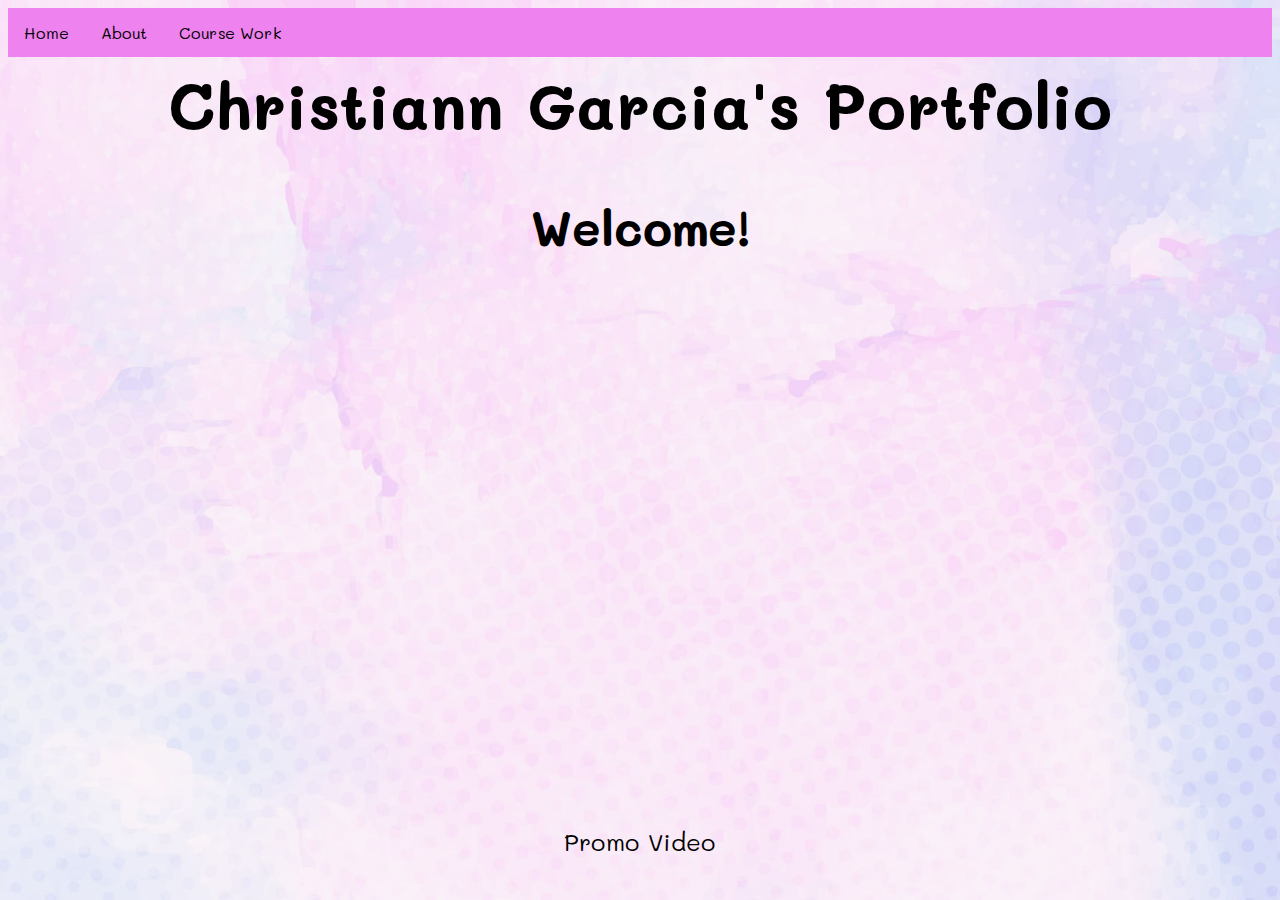
<file: index.html>
<!DOCTYPE html>
<html>
<head>
     <link rel="stylesheet" type="text/css" href="css/style.css">
</head>
<body>

    
        <nav>
        </div>
            <ul>
                <li><a href="index.html">Home</a></li>
                <li><a href="about.html">About</a></li>
                <li></li>
                <li class="dropdown">
                        <a href="javascript:void(0)" class="dropbtn">Course Work</a>
                        <div class="dropdown-content">
                        <a href="resume.html">EME 6207</a>
                        <a href="resume2.html">EME 6055</a>
                        <a href="EDF6284.html">EDF 6284</a>
                        </div>
                      </li>
                    </ul>    
                         
            </ul>
            
        </nav>
        <div id="the_id">
        <link href="https://fonts.googleapis.com/css?family=Mali" rel="stylesheet">
        <h1> <center>Christiann Garcia's Portfolio</h1></center>

        
            
    </div>
    <body>
            <script language="javascript" type="text/javascript">
           var user_input = prompt("Do you LOVE technology?","");
                 if(user_input.toLowerCase() == "yes")
          {
              alert("This is the site for you!");
          } else
          {
              alert("This is not the site for you!");
          }
    
          
            </script>
    
    
        </body>
    
<h2>Welcome! </h2>
  
<div align="center">  
        <iframe width="800" height="500" src="https://www.youtube.com/embed/6y1Vd5pwZFI" frameborder="0" allow="accelerometer; autoplay; encrypted-media; gyroscope; picture-in-picture" allowfullscreen></iframe>
        <p>Promo Video</p>
</div>

  

<header>

</header>
<footer>
</footer>




</body>
</html>
</file>
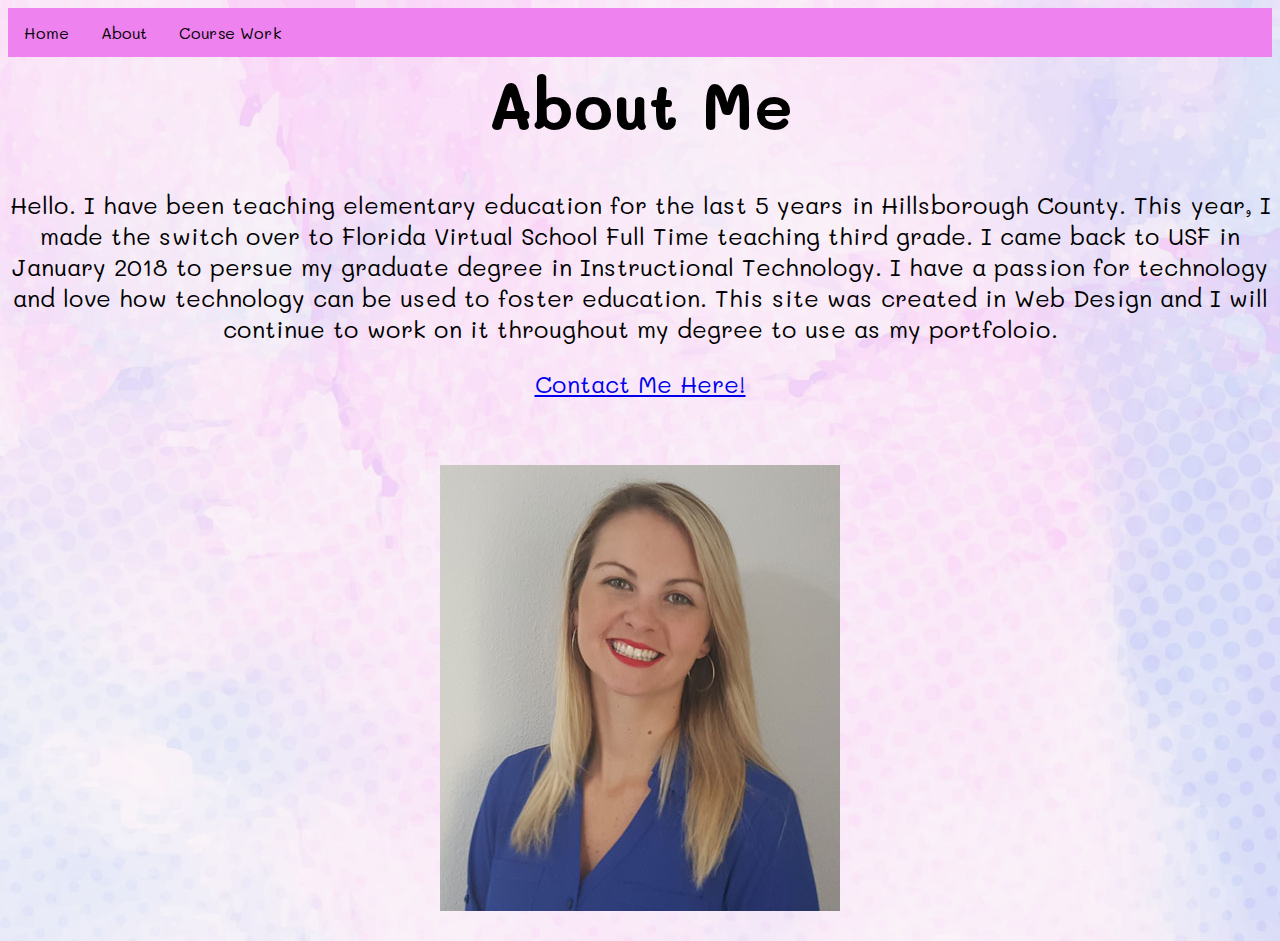
<file: about.html>
<!DOCTYPE html>
<html>
<head>
     <link rel="stylesheet" type="text/css" href="css/style.css">
</head>
<body>

    
        <nav>
            </div>
            <ul>
                <li><a href="index.html">Home</a></li>
                <li><a href="about.html">About</a></li>
                <li></li>
                <li class="dropdown">
                        <a href="javascript:void(0)" class="dropbtn">Course Work</a>
                        <div class="dropdown-content">
                        <a href="resume.html">EME 6207</a>
                        <a href="resume2.html">EME 6055</a>
                        <a href="EDF6284.html">EDF 6284</a>
                        </div>
                      </li>
                    </ul> 
        
        
                
            </ul>
        </nav>
        <div id="the_id">
        <link href="https://fonts.googleapis.com/css?family=Mali" rel="stylesheet">
        <h1> <center>About Me</h1></center>
            
    </div>

  

<p>Hello. I have been teaching elementary education for the last 5 years in Hillsborough County.
     This year, I made the switch over to Florida Virtual School Full Time teaching third grade. 
   I came back to USF in January 2018 to persue my graduate degree in Instructional Technology. 
     I have a passion for technology and love how technology can be used to foster education. 
     This site was created in Web Design and I will continue to work on it throughout my degree to use as my portfoloio.</p>
    
     <p> 
            
            <a href="mailto:Garcia.Christiann@Gmail.Com?Subject=Hello%20again" target="_top">Contact Me Here!</a>
            </p> 

            <br>
     <p><img src="images/headshot.jpg"> </p>

    
     <header>

</header>
<footer>
</footer>




</body>
</html>
</file>
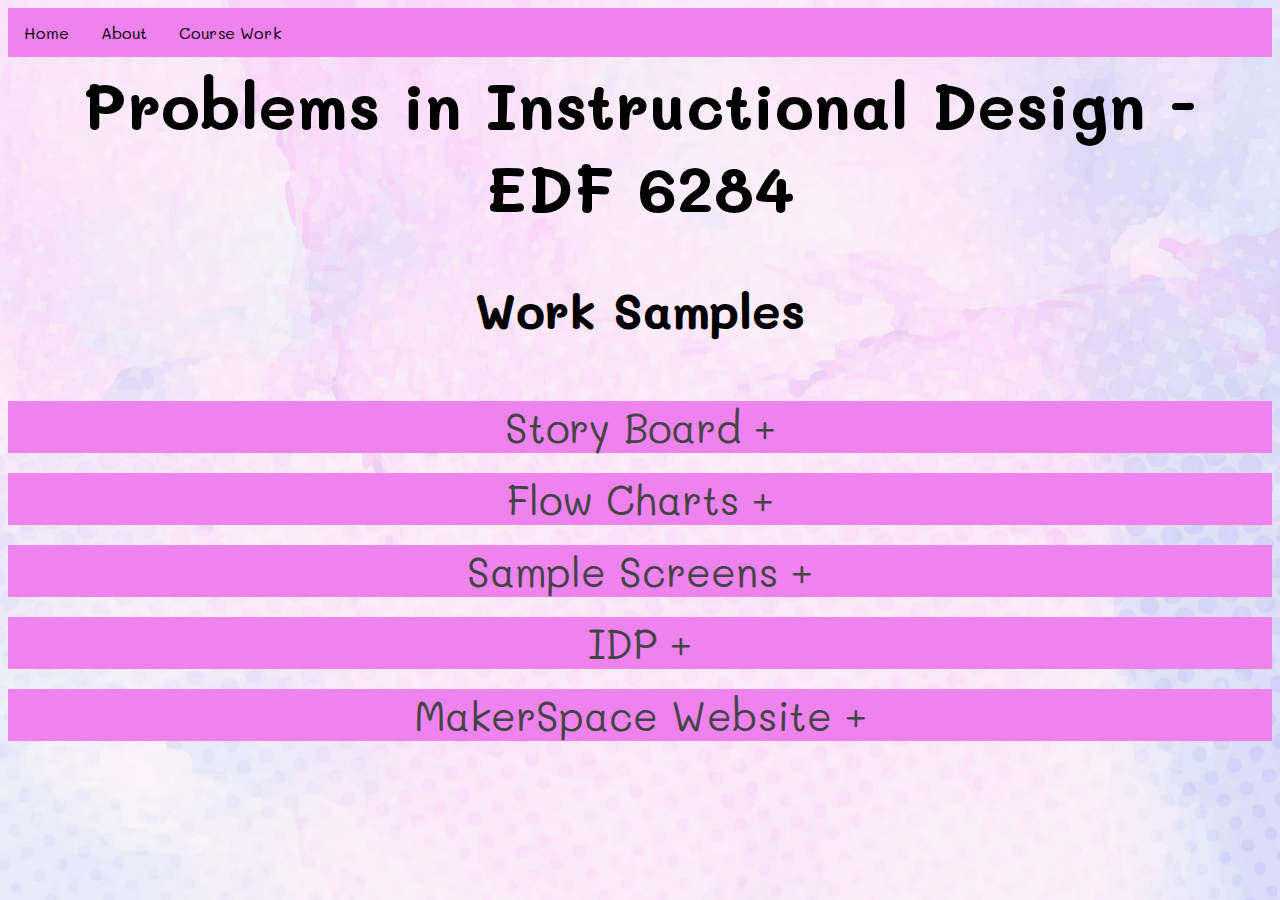
<file: EDF6284.html>
<!DOCTYPE html>
<html>
<head>
     <link rel="stylesheet" type="text/css" href="css/style.css">
</head>
<body>

    
        <nav>
        </div>
            <ul>
                <li><a href="index.html">Home</a></li>
                <li><a href="about.html">About</a></li>
                <li></li>
                <li class="dropdown">
                        <a href="javascript:void(0)" class="dropbtn">Course Work</a>
                        <div class="dropdown-content">
                        <a href="resume.html">EME 6207</a>
                        <a href="resume2.html">EME 6055</a>
                        <a href="EDF6284.html">EDF 6284</a>
                        </div>
                      </li>
                    </ul> 
                </ul>
            </nav>
            <div id="the_id">
            <link href="https://fonts.googleapis.com/css?family=Mali" rel="stylesheet">
            <h1> <center>Problems in Instructional Design - EDF 6284 </h1></center>
                
        </div>

<h2>Work Samples <h2> 

        <body>

        

                <button class="accordion">Story Board  +</button>
                <div class="panel">
                        <p><img src="images/CADS_Storyboard_Page_01.jpg"> </p>
                        <p><img src="images/CADS_Storyboard_Page_02.jpg"> </p>
                        <p><img src="images/CADS_Storyboard_Page_03.jpg"> </p>
                        <p><img src="images/CADS_Storyboard_Page_04.jpg"> </p>
                        <p><img src="images/CADS_Storyboard_Page_05.jpg"> </p>
                        <p><img src="images/CADS_Storyboard_Page_06.jpg"> </p>
                        <p><img src="images/CADS_Storyboard_Page_07.jpg"> </p>
                        <p><img src="images/CADS_Storyboard_Page_08.jpg"> </p>
                        <p><img src="images/CADS_Storyboard_Page_09.jpg"> </p>
                        <p><img src="images/CADS_Storyboard_Page_10.jpg"> </p>
                        <p><img src="images/CADS_Storyboard_Page_11.jpg"> </p>
                        <p><img src="images/CADS_Storyboard_Page_12.jpg"> </p>


                      
                </div>
                
                <button class="accordion">Flow Charts  +</button>
                <div class="panel">
                        <p><img src="images/Highlevelflowchart.jpg"> </p>
                        <p><img src="images/lowlevelflowchart.jpg"> </p>
                    </div>           
             <button class="accordion">Sample Screens  +</button>
                <div class="panel">
                                <p><img src="images/cads_samplescreen_Page_01.jpg"> </p>
                                <p><img src="images/cads_samplescreen_Page_02.jpg"> </p>
                                <p><img src="images/cads_samplescreen_Page_03.jpg"> </p>
                                <p><img src="images/cads_samplescreen_Page_04.jpg"> </p>
                                <p><img src="images/cads_samplescreen_Page_05.jpg"> </p>
                                <p><img src="images/cads_samplescreen_Page_06.jpg"> </p>
                                <p><img src="images/cads_samplescreen_Page_07.jpg"> </p>
                                <p><img src="images/cads_samplescreen_Page_08.jpg"> </p>
                                <p><img src="images/cads_samplescreen_Page_09.jpg"> </p>
                                <p><img src="images/cads_samplescreen_Page_10.jpg"> </p>
                                <p><img src="images/cads_samplescreen_Page_11.jpg"> </p>
                                <p><img src="images/cads_samplescreen_Page_12.jpg"> </p>
    </div>           
     <button class="accordion">IDP  +</button>
    <div class="panel">
    <p><img src="images/cads_idp_Page_1.jpg"> </p>
    <p><img src="images/cads_idp_Page_2.jpg"> </p>
    <p><img src="images/cads_idp_Page_3.jpg"> </p>
    <p><img src="images/cads_idp_Page_4.jpg"> </p>
    <p><img src="images/cads_idp_Page_5.jpg"> </p>
    <p><img src="images/cads_idp_Page_6.jpg"> </p>
    <p><img src="images/cads_idp_Page_7.jpg"> </p>
</div>           
<button class="accordion">MakerSpace Website  +</button>
<div class="panel">
        <p><a href="https://makerspacek5.wordpress.com/"> Click to View Techy Teacher's Guide to Makerspaces Website</a></p>
                

                  
                    <hr></p>
                </div>
                <script>
                        var acc = document.getElementsByClassName("accordion");
                        var i;
                        
                        for (i = 0; i < acc.length; i++) {
                            acc[i].addEventListener("click", function() {
                                this.classList.toggle("active");
                                var panel = this.nextElementSibling;
                                if (panel.style.display === "block") {
                                    panel.style.display = "none";
                                } else {
                                    panel.style.display = "block";
                                }
                            });
                        }
                        
                        </script>
            </body>
</file>
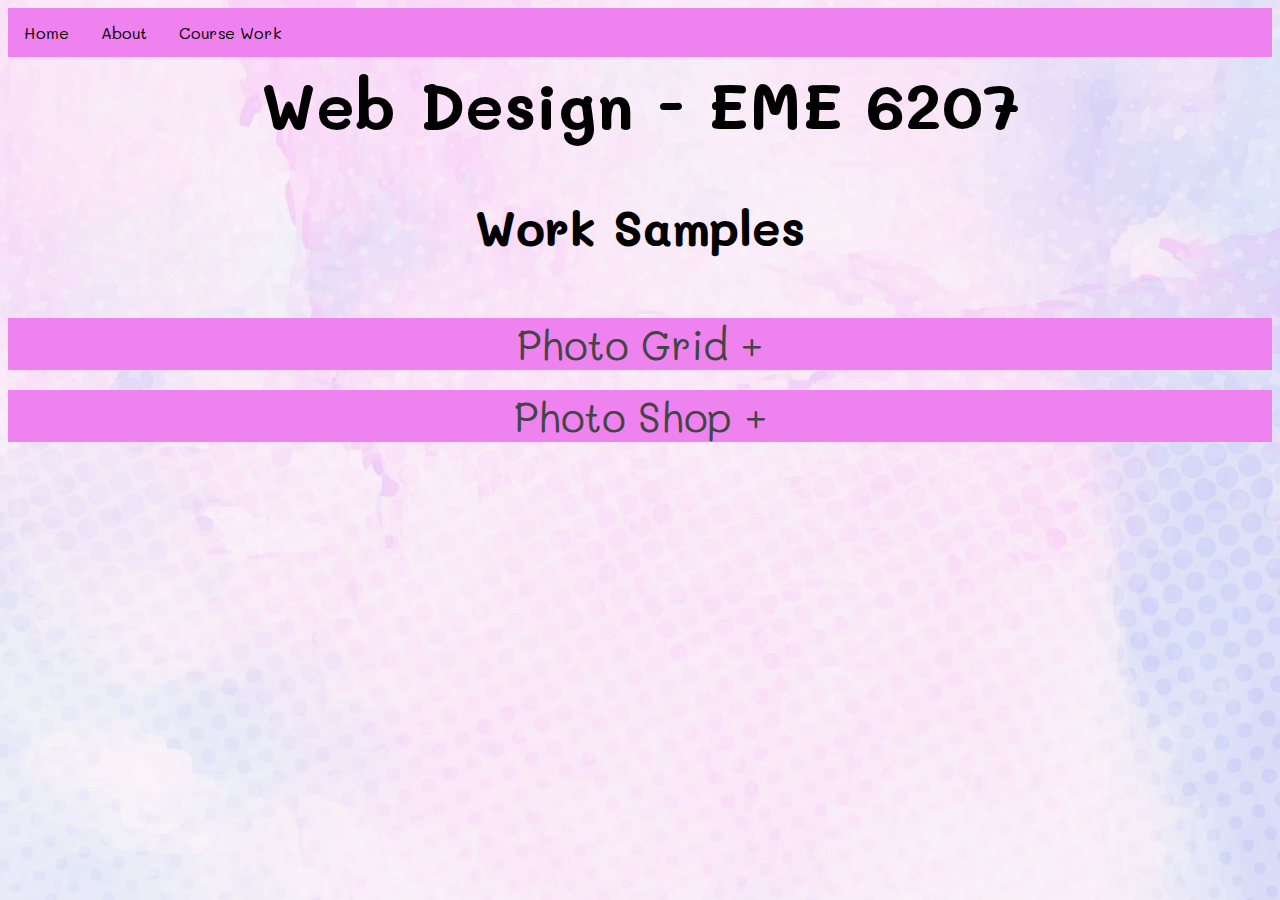
<file: resume.html>
<!DOCTYPE html>
<html>
<head>
     <link rel="stylesheet" type="text/css" href="css/style.css">
</head>
<body>

    
        <nav>
            </div>
            <ul>
                <li><a href="index.html">Home</a></li>
                <li><a href="about.html">About</a></li>
                <li></li>
                <li class="dropdown">
                        <a href="javascript:void(0)" class="dropbtn">Course Work</a>
                        <div class="dropdown-content">
                        <a href="resume.html">EME 6207</a>
                        <a href="resume2.html">EME 6055</a>
                        <a href="EDF6284.html">EDF 6284</a>
                        </div>
                      </li>
                    </ul> 
            </ul>
        </nav>
        <div id="the_id">
        <link href="https://fonts.googleapis.com/css?family=Mali" rel="stylesheet">
        <h1> <center>Web Design - EME 6207 </h1></center>
            
    </div>

<h2>Work Samples <h2> 
    


<body>
    <button class="accordion">Photo Grid  +</button>
    <div class="panel">
           <p> <img src="images/photogrid.jpg"> </p>
    </div>
    
    <button class="accordion">Photo Shop  +</button>
    <div class="panel">
      <p><img src="images/photoshop/BeforeBerries.jpg" class="center-css">
        <img src="images/photoshop/AfterBerries.jpg" class="center-css">
        <hr>
        <img src="images/photoshop/BeforeBird.jpg" class="center-css">
        <img src="images/photoshop/AfterBird.jpg" class="center-css">
        <hr>
        <img src="images/photoshop/BeforeBrian.jpg" class="center-css">
        <img src="images/photoshop/AfterBrian.jpg" class="center-css">
        <hr>
        <img src="images/photoshop/BeforeBunny.jpg" class="center-css">
        <img src="images/photoshop/AfterBunny.jpg" class="center-css">
        <hr>
        <img src="images/photoshop/BeforeClouds.jpg" class="center-css">
        <img src="images/photoshop/AfterClouds.jpg" class="center-css">
        <hr>
        <img src="images/photoshop/BeforeCones.jpg" class="center-css">
        <img src="images/photoshop/AfterCones.jpg" class="center-css">
        <hr>
        <img src="images/photoshop/BeforeGator.jpg" class="center-css">
        <img src="images/photoshop/Aftergator.jpg" class="center-css">
        <hr>
        <img src="images/photoshop/BeforeGlass.jpg" class="center-css">
        <img src="images/photoshop/Afterglass.jpg" class="center-css">
        <hr>
        <img src="images/photoshop/BeforeLake.jpg" class="center-css">
        <img src="images/photoshop/AfterLake.jpg" class="center-css">
        <hr></p>
    </div>
    <script>
            var acc = document.getElementsByClassName("accordion");
            var i;
            
            for (i = 0; i < acc.length; i++) {
                acc[i].addEventListener("click", function() {
                    this.classList.toggle("active");
                    var panel = this.nextElementSibling;
                    if (panel.style.display === "block") {
                        panel.style.display = "none";
                    } else {
                        panel.style.display = "block";
                    }
                });
            }
            
            </script>
</body>








<footer>
</footer>




</body>
</html>
</file>
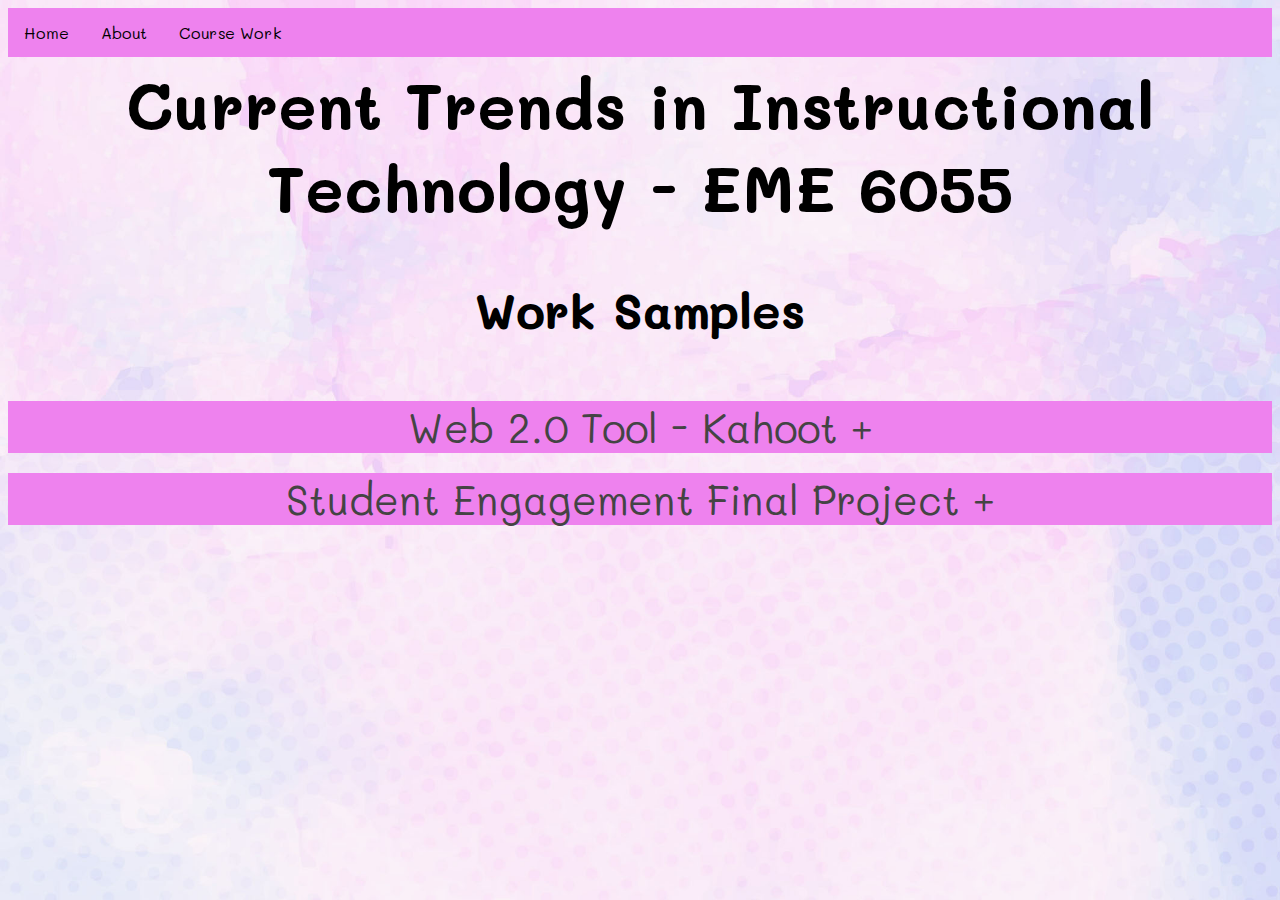
<file: resume2.html>
<!DOCTYPE html>
<html>
<head>
     <link rel="stylesheet" type="text/css" href="css/style.css">
</head>
<body>

    
        <nav>
            </div>
            <ul>
                <li><a href="index.html">Home</a></li>
                <li><a href="about.html">About</a></li>
                <li></li>
                <li class="dropdown">
                        <a href="javascript:void(0)" class="dropbtn">Course Work</a>
                        <div class="dropdown-content">
                        <a href="resume.html">EME 6207</a>
                        <a href="resume2.html">EME 6055 </a>
                        <a href="EDF6284.html">EDF 6284</a>
                        </div>
                      </li>
                    </ul> 
            </ul>
        </nav>
        <div id="the_id">
        <link href="https://fonts.googleapis.com/css?family=Mali" rel="stylesheet">
        <h1> <center>Current Trends in Instructional Technology - EME 6055 </h1></center>
            
    </div>

<h2>Work Samples <h2> 
    


<body>
    <button class="accordion">Web 2.0 Tool - Kahoot  +</button>
    <div class="panel">
           <p> <div style="position: relative; padding-bottom: 56.25%; height: 0;"><iframe src="https://www.useloom.com/embed/da4aa7e5323c414999fbb24f9f942d50" frameborder="0" webkitallowfullscreen mozallowfullscreen allowfullscreen style="position: absolute; top: 0; left: 0; width: 100%; height: 100%;"></iframe></div> </p>
    </div>
    
    <button class="accordion">Student Engagement Final Project  +</button>
    <div class="panel">
      <p><div style="position: relative; padding-bottom: 56.25%; height: 0;"><iframe src="https://www.useloom.com/embed/6c96ffec9fdc4823a1462c96cf6cb247" frameborder="0" webkitallowfullscreen mozallowfullscreen allowfullscreen style="position: absolute; top: 0; left: 0; width: 100%; height: 100%;"></iframe></div>
        <hr></p>
    </div>
    <script>
            var acc = document.getElementsByClassName("accordion");
            var i;
            
            for (i = 0; i < acc.length; i++) {
                acc[i].addEventListener("click", function() {
                    this.classList.toggle("active");
                    var panel = this.nextElementSibling;
                    if (panel.style.display === "block") {
                        panel.style.display = "none";
                    } else {
                        panel.style.display = "block";
                    }
                });
            }
            
            </script>
</body>








<footer>
</footer>




</body>
</html>
</file>
<file: css/style.css>
h1 {
    font-size: 4em;
    font-family: 'Mali', cursive;
    color: violet (255, 255, 255);
    margin-top: -10px;
}

h2 {
    font-size: 3em;
    font-family: 'Mali', cursive;
    color: violet (255, 255, 255);
    margin-top: 50px;
    text-align: center;
 
}


html {
    background: url(../images/pastel3background.jpg) no-repeat;
    background-size: cover;
    min-height: 100%;
}

ul {
    list-style: none;
    margin-top:0px;
    padding:0px;
    overflow: hidden;
    background-color: violet

}

li {
    float: left;
}
li a {
    display: block;
   color:black;
   font-family: 'Mali', cursive;
   text-align: center;
   padding: 14px 16px;
   text-decoration: none;
}

li a:hover {
    background-color: violet;
     }

     p { color:black;
        font-family: 'Mali', cursive;
        text-align: center;
        font-size: 24px;
     }
     .dropdown-content {
        display: none;
        position: absolute;
        background-color: #f9f9f9;
        min-width: 160px;
        box-shadow: 0px 8px 16px 0px rgba(0,0,0,0.2);
        z-index: 1;
    }
    .dropdown-content a {
        color: black;
        padding: 12px 16px;
        text-decoration: none;
        display: block;
        text-align: left;
    }
    .dropdown:hover .dropdown-content {
        display: block;
    
    }
    .dropdown-content a:hover {background-color: #f1f1f1}
    
    
   
    
    .accordion {
        background-color: violet;
        color: #444;
        cursor: pointer;
        padding: 0px;
        width: 100%;
        border: none;
        text-align: Center;
        outline: none;
        font-size: 40px;
        transition: 0.4s;
        font-family: 'Mali', cursive;
        margin-bottom: 10px;
        margin-top: 10px;
    }
    
  
    
    .panel {
        padding: 0 18px;
        display: none;
        background-color: white;
        overflow: hidden;
    }
    
  img{
      max-width: 80%;
      

  }
</file>
